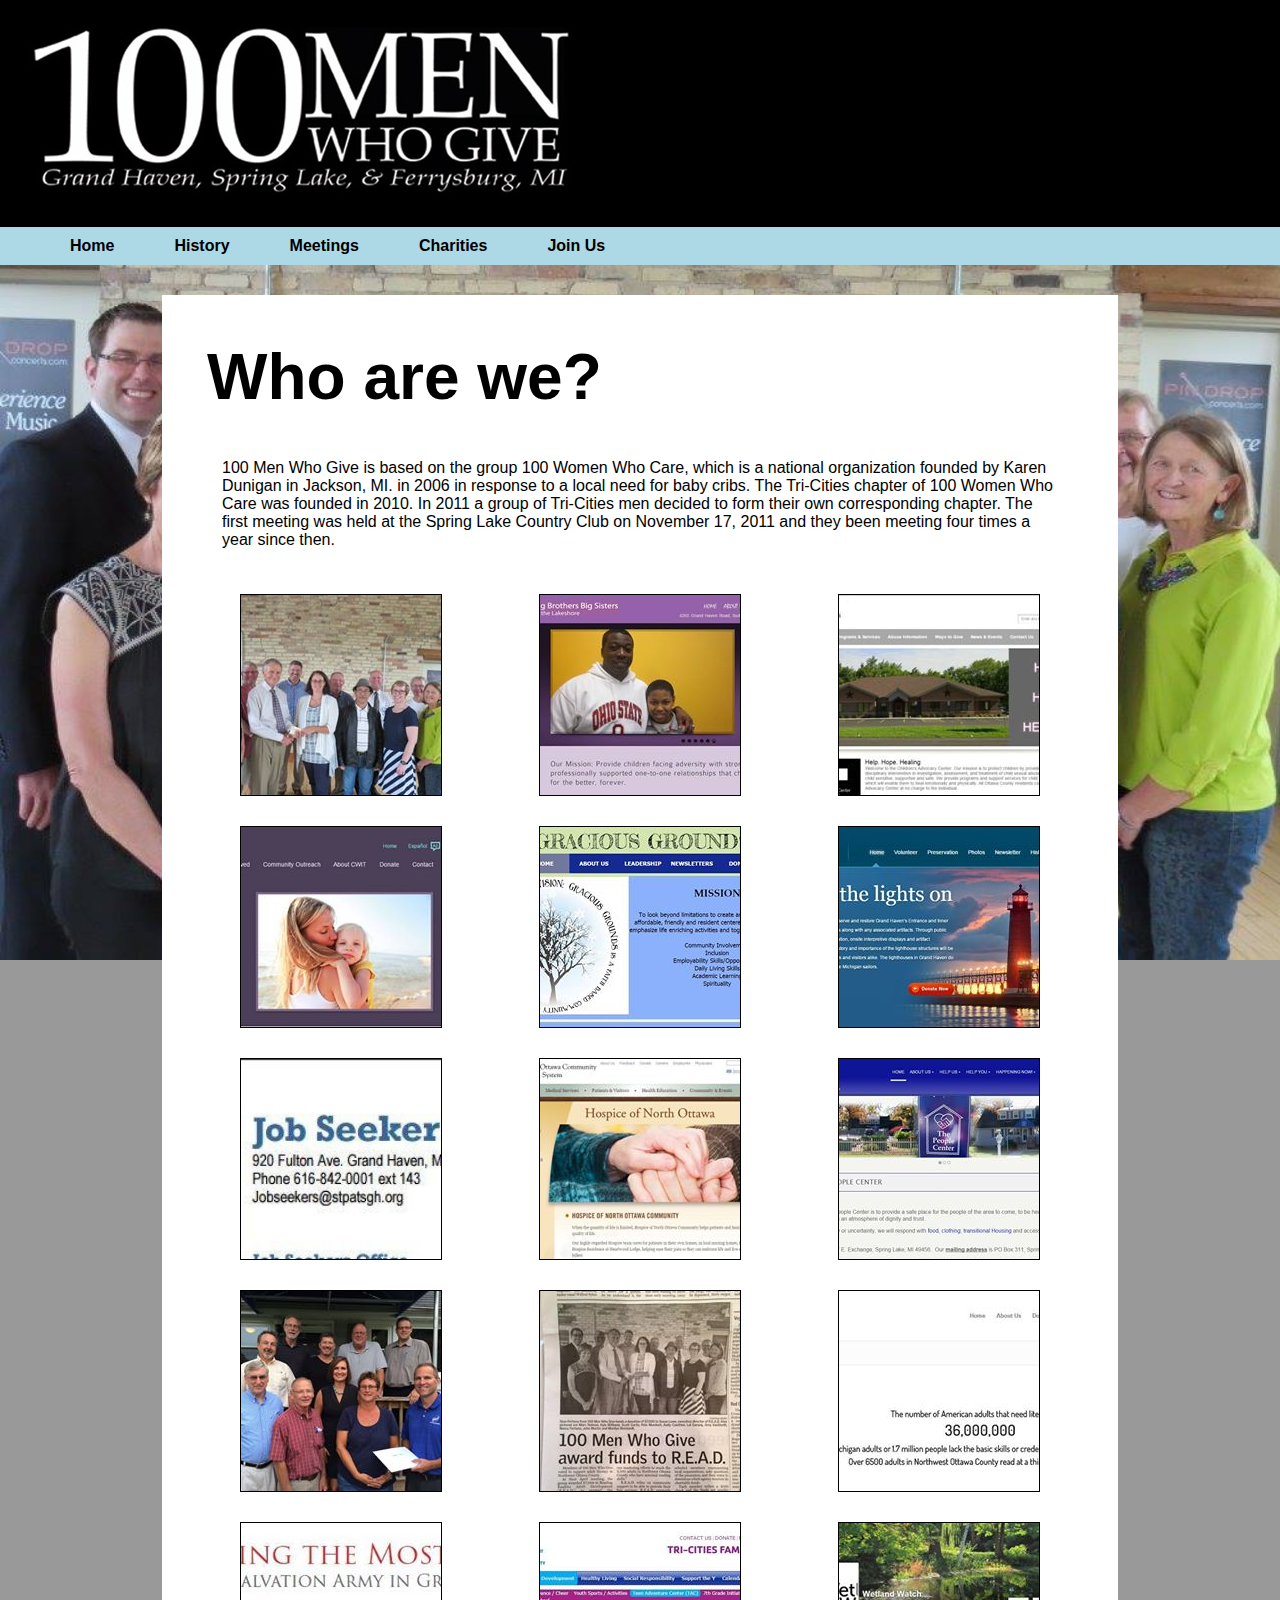
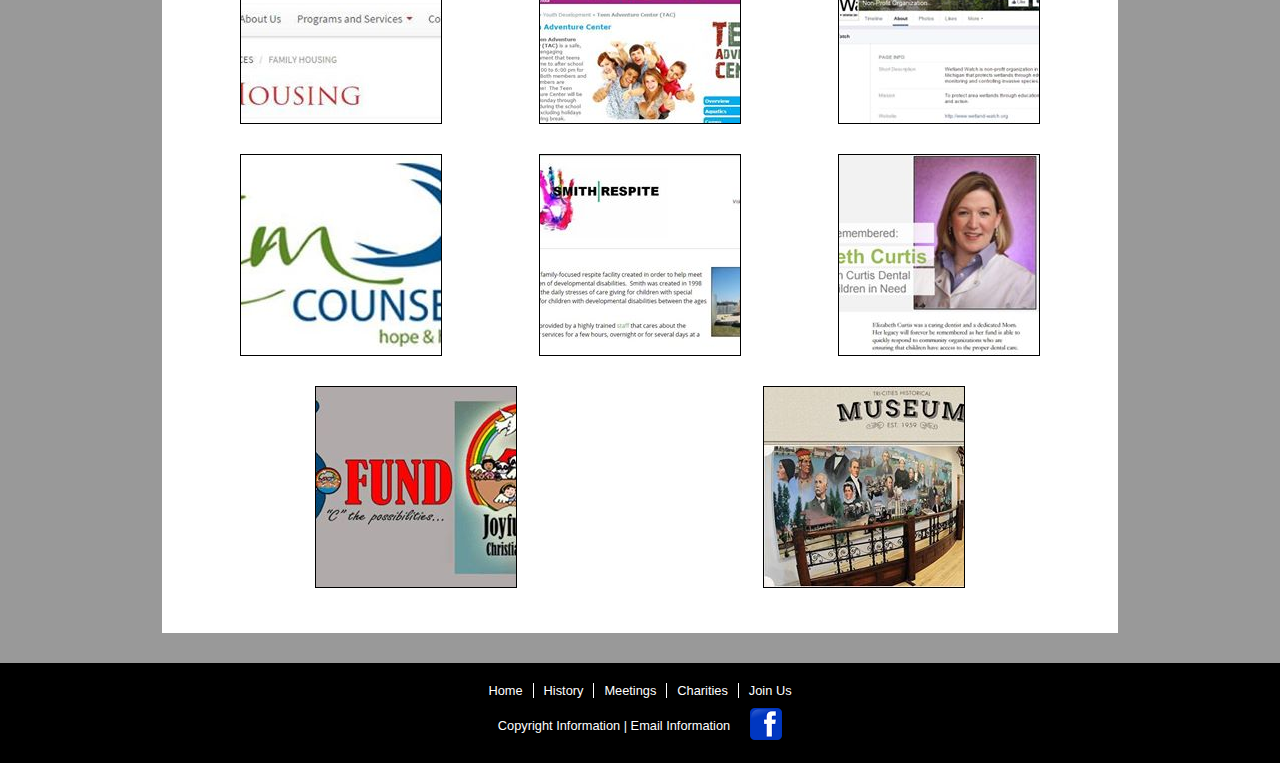
<file: index.html>
<!DOCTYPE html>

<html lang="en">
    <head>
        <title>100 Men Who Give | Home</title>
        <link rel="stylesheet" type="text/css" href="css/main.css" />
        <link rel="stylesheet" media="screen and (min-width:750px)" type="text/css" href="css/desktopNav.css" />
        <link rel="stylesheet" media="screen and (max-width:749px)" type="text/css" href="css/mobalNav.css" />
        <meta name = "viewport" content = "width=device-width, initial-scale=1.0, minimum-scale=1.0" />
        <meta charset="utf-8" />
        <style type="text/css">
            body
            {
                background-image:url(images/gallery/image1.jpg);
                background-repeat:no-repeat;
                background-size:cover;
                background-attachment:fixed;
            }
            section h1
            {
                max-width:960px;
            }
            section p
            {
                max-width:960px;
            }
            section img
            {
                margin:0px;
                height:100%;
                width:100%;
            }
            section img:last-of-type
            {
                display:none;
            }
            section div
            {
                width:100%;
                display:flex;
                flex-wrap:wrap;
                justify-content:space-around;
                max-width:1000px;
            }
            section div div
            {
                border:1px solid #000000;
                width:200px;
                height:200px;
                overflow:hidden;
                margin:15px;
                cursor:pointer;
            }
            section div div:focus img:last-of-type
            {
                display:block;
                position:fixed;
                width:90vw;
                top:30px;
                left:5vw;
                height:auto;
                max-height:85vh;
                border:1px solid #000000;
            }
        </style>
    </head>
    
    <body>
        <header>
            <img alt="100 Men Who Give" src="images/logo.jpg" />
        </header>
        
        <nav tabindex="1">
            <div id="hamburg">
                <div></div>
                <div></div>
                <div></div>
            </div>
            
            <ul>
                <li><a href="index.html">Home</a></li>
                <li><a href="history.html">History</a></li>
                <li><a href="meetings.html">Meetings</a></li>
                <li><a href="charities.html">Charities</a></li>
                <li><a href="join.php">Join&nbsp;Us</a></li>
            </ul>
        </nav>
        
        <main>
            <section>
                <h1>Who are we?</h1>
                <p>
                    100 Men Who Give is based on the group 100 Women Who Care, which is a national organization founded by Karen Dunigan in Jackson, MI. in 2006 in response to a local need for baby cribs.  The Tri-Cities chapter of 100 Women Who Care was founded in 2010.  In 2011 a group of Tri-Cities men decided to form their own corresponding chapter.  The first meeting was held at the Spring Lake Country Club on November 17, 2011 and they been meeting four times a year since then. 
                </p>

                <div>
                    <div tabindex="2">
                        <img src="images/image1.jpg" alt="Recipient" />
                        <img src="images/gallery/image1.jpg" alt="Us" />
                    </div>
                    <div tabindex="3">
                        <img src="images/image2.jpg" alt="Recipient" />
                        <img src="images/gallery/image2.jpg" alt="Big Brothers and Big Sisters" />
                    </div>
                    <div tabindex="4">
                        <img src="images/image3.jpg" alt="Recipient" />
                        <img src="images/gallery/image3.jpg" alt="Us" />
                    </div>
                    <div tabindex="5">
                        <img src="images/image4.jpg" alt="Recipient" />
                        <img src="images/gallery/image4.jpg" alt="Us" />
                    </div>
                    <div tabindex="6">
                        <img src="images/image5.jpg" alt="Recipient" />
                        <img src="images/gallery/image5.jpg" alt="Us" />
                    </div>
                    <div tabindex="7">
                        <img src="images/image6.jpg" alt="Recipient" />
                        <img src="images/gallery/image6.jpg" alt="Us" />
                    </div>
                    <div tabindex="8">
                        <img src="images/image7.jpg" alt="Recipient" />
                        <img src="images/gallery/image7.jpg" alt="Us" />
                    </div>
                    <div tabindex="9">
                        <img src="images/image8.jpg" alt="Recipient" />
                        <img src="images/gallery/image8.jpg" alt="Us" />
                    </div>
                    <div tabindex="10">
                        <img src="images/image9.jpg" alt="Recipient" />
                        <img src="images/gallery/image9.jpg" alt="Us" />
                    </div>
                    <div tabindex="11">
                        <img src="images/image10.jpg" alt="Recipient" />
                        <img src="images/gallery/image10.jpg" alt="Us" />
                    </div>
                    <div tabindex="12">
                        <img src="images/image11.jpg" alt="Recipient" />
                        <img src="images/gallery/image11.jpg" alt="Us" />
                    </div>
                    <div tabindex="13">
                        <img src="images/image12.jpg" alt="Recipient" />
                        <img src="images/gallery/image12.jpg" alt="Us" />
                    </div>
                    <div tabindex="14">
                        <img src="images/image13.jpg" alt="Recipient" />
                        <img src="images/gallery/image13.jpg" alt="Us" />
                    </div>
                    <div tabindex="15">
                        <img src="images/image14.jpg" alt="Recipient" />
                        <img src="images/gallery/image14.jpg" alt="Us" />
                    </div>
                    <div tabindex="16">
                        <img src="images/image15.jpg" alt="Recipient" />
                        <img src="images/gallery/image15.jpg" alt="Us" />
                    </div>
                    <div tabindex="17">
                        <img src="images/image16.jpg" alt="Recipient" />
                        <img src="images/gallery/image16.jpg" alt="Us" />
                    </div>
                    <div tabindex="18">
                        <img src="images/image17.jpg" alt="Recipient" />
                        <img src="images/gallery/image17.jpg" alt="Us" />
                    </div>
                    <div tabindex="19">
                        <img src="images/image18.jpg" alt="Recipient" />
                        <img src="images/gallery/image18.jpg" alt="Us" />
                    </div>
                    <div tabindex="20">
                        <img src="images/image19.jpg" alt="Recipient" />
                        <img src="images/gallery/image19.jpg" alt="Us" />
                    </div>
                    <div tabindex="21">
                        <img src="images/image20.jpg" alt="Recipient" />
                        <img src="images/gallery/image20.jpg" alt="Us" />
                    </div>
                </div>
            </section>
        </main>
        
        <footer>
            <ul>
                <li><a href="index.html">Home</a></li>
                <li><a href="history.html">History</a></li>
                <li><a href="meetings.html">Meetings</a></li>
                <li><a href="charities.html">Charities</a></li>
                <li><a href="join.php">Join&nbsp;Us</a></li>
            </ul>
            <ul>
                <li>Copyright Information | Email Information</li>
                <li><a href="https://www.facebook.com/100MenTriCities/"><img src="images/facebook_icon.png" alt="Facebook" /></a></li>
            </ul>
        </footer>
        <script src="javascript/main.js"></script>
    </body>
</html>
</file>
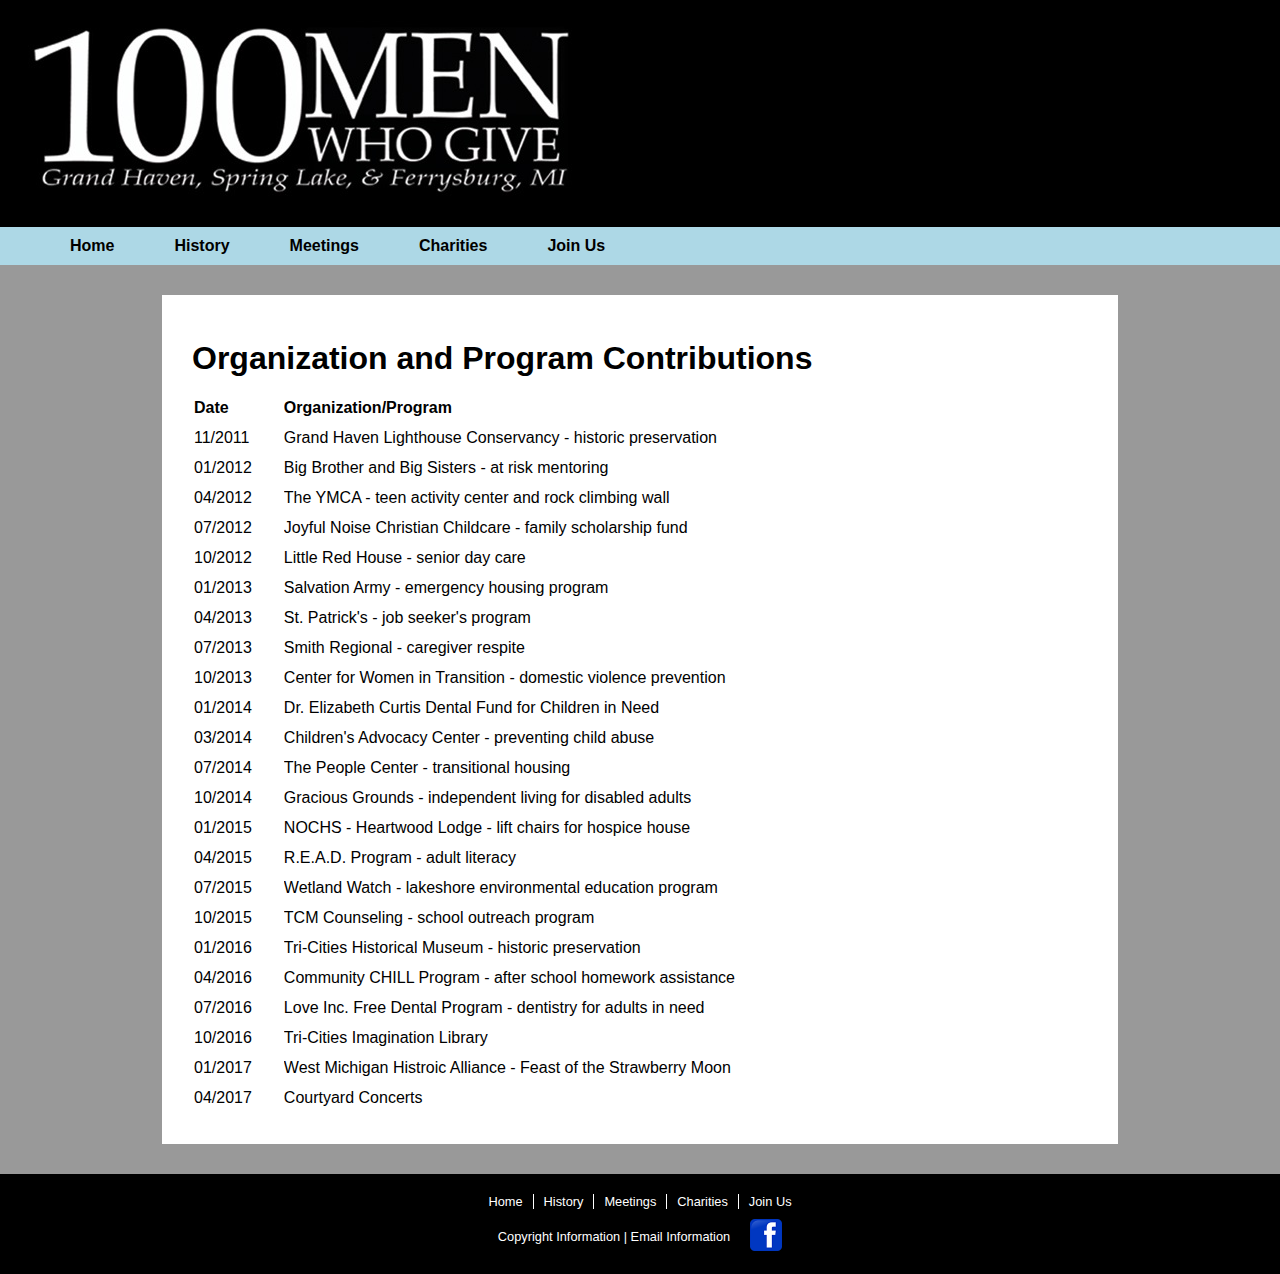
<file: charities.html>
<!DOCTYPE html>

<html lang="en">
    <head>
        <title>100 Men Who Give | Home</title>
        <link rel="stylesheet" type="text/css" href="css/main.css" />
        <link rel="stylesheet" media="screen and (min-width:750px)" type="text/css" href="css/desktopNav.css" />
        <link rel="stylesheet" media="screen and (max-width:749px)" type="text/css" href="css/mobalNav.css" />
        <meta name = "viewport" content = "width=device-width, initial-scale=1.0, minimum-scale=1.0" />
        <meta charset="utf-8" />
        <style type="text/css">
            section
            {
                display:block;
            }
            section h1
            {
                font-size:2em;
                padding-left:0px;
            }
            th, td
            {
                text-align:left;
                padding:5px;
                padding-right:30px;
                padding-left:0px;
                vertical-align:text-top;
            }
        </style>
    </head>
    
    <body>
        <header>
            <img alt="100 Men Who Give" src="images/logo.jpg" />
        </header>
        
        <nav tabindex="1">
            <div id="hamburg">
                <div></div>
                <div></div>
                <div></div>
            </div>
            
            <ul>
                <li><a href="index.html">Home</a></li>
                <li><a href="history.html">History</a></li>
                <li><a href="meetings.html">Meetings</a></li>
                <li><a href="charities.html">Charities</a></li>
                <li><a href="join.php">Join&nbsp;Us</a></li>
            </ul>
        </nav>
        
        <main>
            <section>
                <h1>Organization and Program Contributions</h1>
                <table>
                    <tr>
                        <th>Date</th>
                        <th>Organization/Program</th>
                    </tr>
                    <tr>
                        <td>11/2011</td>
                        <td><a>Grand Haven Lighthouse Conservancy</a> - historic preservation</td>
                    </tr>
                    <tr>
                        <td>01/2012</td>
                        <td><a>Big Brother and Big Sisters</a> - at risk mentoring</td>
                    </tr>
                    <tr>
                        <td>04/2012</td>
                        <td><a>The YMCA</a> - teen activity center and rock climbing wall</td>
                    </tr>
                    <tr>
                        <td>07/2012</td>
                        <td><a>Joyful Noise Christian Childcare</a> - family scholarship fund</td>
                    </tr>
                    <tr>
                        <td>10/2012</td>
                        <td><a>Little Red House</a> - senior day care</td>
                    </tr>
                    <tr>
                        <td>01/2013</td>
                        <td><a>Salvation Army</a> - emergency housing program</td>
                    </tr>
                    <tr>
                        <td>04/2013</td>
                        <td><a>St. Patrick's</a> - job seeker's program</td>
                    </tr>
                    <tr>
                        <td>07/2013</td>
                        <td><a>Smith Regional</a> - caregiver respite</td>
                    </tr>
                    <tr>
                        <td>10/2013</td>
                        <td><a>Center for Women in Transition</a> - domestic violence prevention</td>
                    </tr>
                    <tr>
                        <td>01/2014</td>
                        <td>Dr. Elizabeth Curtis Dental Fund for Children in Need</td>
                    </tr>
                    <tr>
                        <td>03/2014</td>
                        <td><a>Children's Advocacy Center</a> - preventing child abuse</td>
                    </tr>
                    <tr>
                        <td>07/2014</td>
                        <td><a>The People Center</a> - transitional housing</td>
                    </tr>
                    <tr>
                        <td>10/2014</td>
                        <td><a>Gracious Grounds</a> - independent living for disabled adults</td>
                    </tr>
                    <tr>
                        <td>01/2015</td>
                        <td><a>NOCHS - Heartwood Lodge</a> - lift chairs for hospice house</td>
                    </tr>
                    <tr>
                        <td>04/2015</td>
                        <td><a>R.E.A.D. Program</a> - adult literacy</td>
                    </tr>
                    <tr>
                        <td>07/2015</td>
                        <td><a>Wetland Watch</a> - lakeshore environmental education program</td>
                    </tr>
                    <tr>
                        <td>10/2015</td>
                        <td><a>TCM Counseling</a> - school outreach program</td>
                    </tr>
                    <tr>
                        <td>01/2016</td>
                        <td><a>Tri-Cities Historical Museum</a> - historic preservation</td>
                    </tr>
                    <tr>
                        <td>04/2016</td>
                        <td><a>Community CHILL Program</a> - after school homework assistance</td>
                    </tr>
                    <tr>
                        <td>07/2016</td>
                        <td><a>Love Inc. Free Dental Program</a> - dentistry for adults in need</td>
                    </tr>
                    <tr>
                        <td>10/2016</td>
                        <td><a>Tri-Cities Imagination Library</a></td>
                    </tr>
                    <tr>
                        <td>01/2017</td>
                        <td><a>West Michigan Histroic Alliance</a> - Feast of the Strawberry Moon</td>
                    </tr>
                    <tr>
                        <td>04/2017</td>
                        <td>Courtyard Concerts</td>
                    </tr>
                </table>
            </section>
        </main>
        
        <footer>
            <ul>
                <li><a href="index.html">Home</a></li>
                <li><a href="history.html">History</a></li>
                <li><a href="meetings.html">Meetings</a></li>
                <li><a href="charities.html">Charities</a></li>
                <li><a href="join.php">Join&nbsp;Us</a></li>
            </ul>
            <ul>
                <li>Copyright Information | Email Information</li>
                <li><a href="https://www.facebook.com/100MenTriCities/"><img src="images/facebook_icon.png" alt="Facebook" /></a></li>
            </ul>
        </footer>
        <script src="javascript/main.js"></script>
    </body>
</html>
</file>
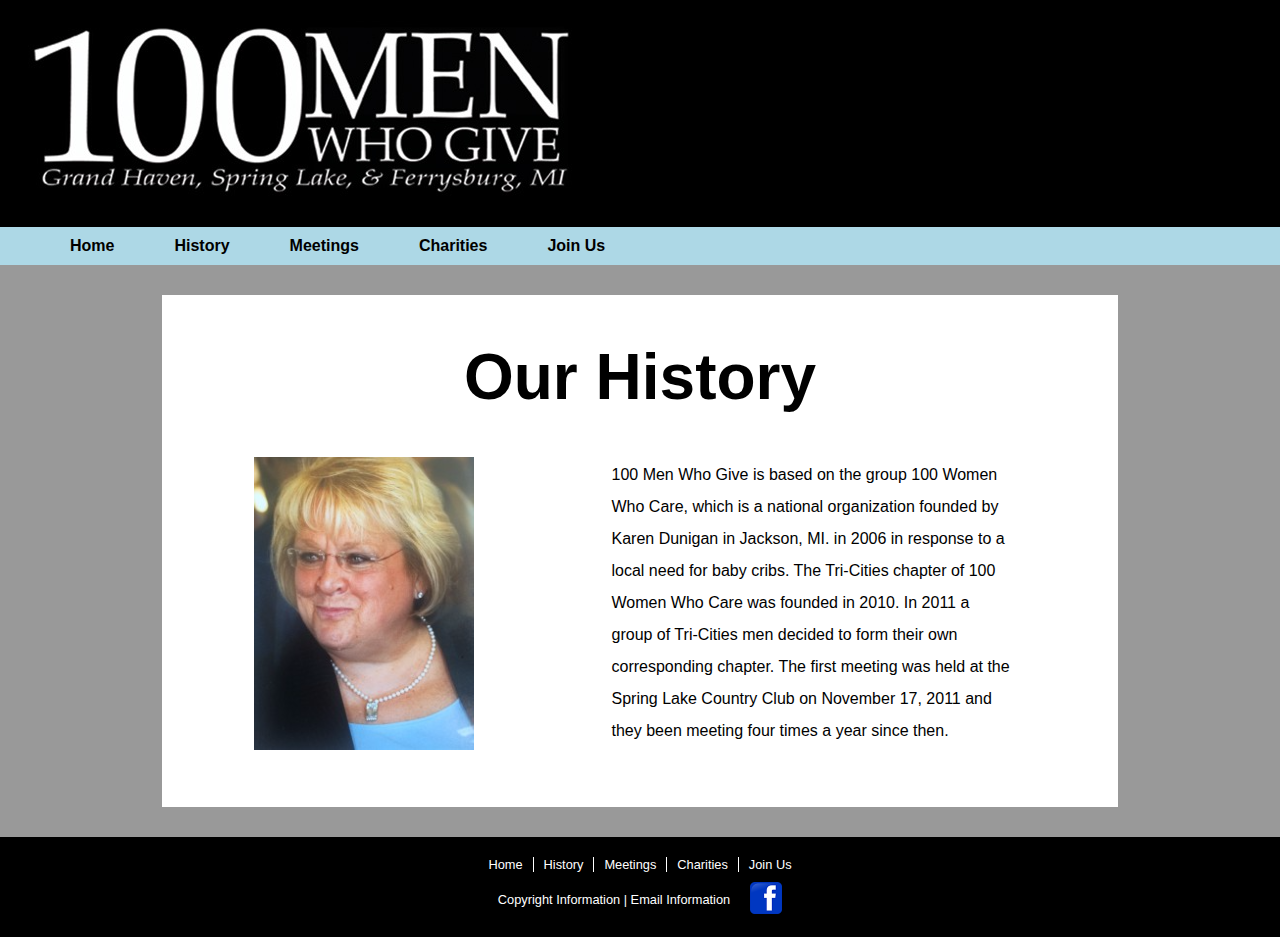
<file: history.html>
<!DOCTYPE html>

<html lang="en">
    <head>
        <title>100 Men Who Give | Home</title>
        <link rel="stylesheet" type="text/css" href="css/main.css" />
        <link rel="stylesheet" media="screen and (min-width:750px)" type="text/css" href="css/desktopNav.css" />
        <link rel="stylesheet" media="screen and (max-width:749px)" type="text/css" href="css/mobalNav.css" />
        <meta name = "viewport" content = "width=device-width, initial-scale=1.0, minimum-scale=1.0" />
        <meta charset="utf-8" />
        <style>
            section h1
            {
                text-align:center;
            }
            section p, section img
            {
                align-self:center;
            }
            section p
            {
                max-width:400px;
                line-height:32px;
            }
        </style>
    </head>
    
    <body>
        <header>
            <img alt="100 Men Who Give" src="images/logo.jpg" />
        </header>
        
        <nav tabindex="1">
            <div id="hamburg">
                <div></div>
                <div></div>
                <div></div>
            </div>
            
            <ul>
                <li><a href="index.html">Home</a></li>
                <li><a href="history.html">History</a></li>
                <li><a href="meetings.html">Meetings</a></li>
                <li><a href="charities.html">Charities</a></li>
                <li><a href="join.php">Join&nbsp;Us</a></li>
            </ul>
        </nav>
        
        <main>
            <section>
                <h1>Our History</h1>

                <img src="images/karen.png" alt="Karen Dunigan" />

                <!--p>Karen Dunigan always found it interesting that one of her greatest ideas was born from something as simple and basic as baby cribs. It was during lunch one day with executive leadership from the Center for Family Health, where other fundraising matters were being discussed, that the Center's CEO mentioned a need she learned about at a staff meeting earlier that morning regarding new mothers and portable cribs. Karen's ears perked and she told the CEO that would be something she would like to know more about and another lunch was scheduled to specifically discuss the need.</p> 

                <p>During the follow up lunch, details were shared on how new mothers were bringing their babies home and placing the sleeping infants in boxes, dresser drawers or on their own beds because they could not afford a proper crib. Some of these babies didn't survive the night. Karen was presented with a list of how many cribs were needed, the cost of mattresses, blankets and beds. In all, a total of $10,000 was needed.</p>

                <p>As Karen began thinking about Center for Family Health's need, she knew there had to be a way to quickly and easily meet the financial request that was presented. With all of her involvement in the community, Karen knew she could call ten people and ask them to write $1,000 checks, but she also figured she knew 100 women who would each give $100. She began making phone calls and scheduled a meeting. At that first meeting, in one hour, a group of Karen's friends heard the story and each wrote checks to the Center for Family Health, resulting in a $12,800 donation, more than requested, to supply new mothers with the simplest need: a crib.</p>

                <p>Karen recognized that she was on to something special and that it too was in its own infancy and needed to be nurtured to grow. She founded the first 100+ Women Who Care and scheduled quarterly meetings. The rules were simple, any member could present a need in the community, the need had to be immediate and the money had to remain local. The idea was that a worthy cause benefits many in the community.</p>

                <p>Karen's legacy lives on through the expansion of 100+ Chapters throughout the world. There are now more than 350 chapters either fully operational or under development and they include women, men, people and kids chapters. Karen saw people for their strengths and realized that when 100 or more people come together in a room, each person becomes a powerful force for doing good work while lifting up your community. We are each strong in our own right, but together we are stronger. Karen knew this, applauded it and was so very proud of 100+ Women Who Care.</p-->
                <p>100 Men Who Give is based on the group 100 Women Who Care, which is a national organization founded by Karen Dunigan in Jackson, MI. in 2006 in response to a local need for baby cribs.  The Tri-Cities chapter of 100 Women Who Care was founded in 2010.  In 2011 a group of Tri-Cities men decided to form their own corresponding chapter.  The first meeting was held at the Spring Lake Country Club on November 17, 2011 and they been meeting four times a year since then.</p>
            </section>
        </main>
        
        <footer>
            <ul>
                <li><a href="index.html">Home</a></li>
                <li><a href="history.html">History</a></li>
                <li><a href="meetings.html">Meetings</a></li>
                <li><a href="charities.html">Charities</a></li>
                <li><a href="join.php">Join&nbsp;Us</a></li>
            </ul>
            <ul>
                <li>Copyright Information | Email Information</li>
                <li><a href="https://www.facebook.com/100MenTriCities/"><img src="images/facebook_icon.png" alt="Facebook" /></a></li>
            </ul>
        </footer>
        <script src="javascript/main.js"></script>
    </body>
</html>
</file>
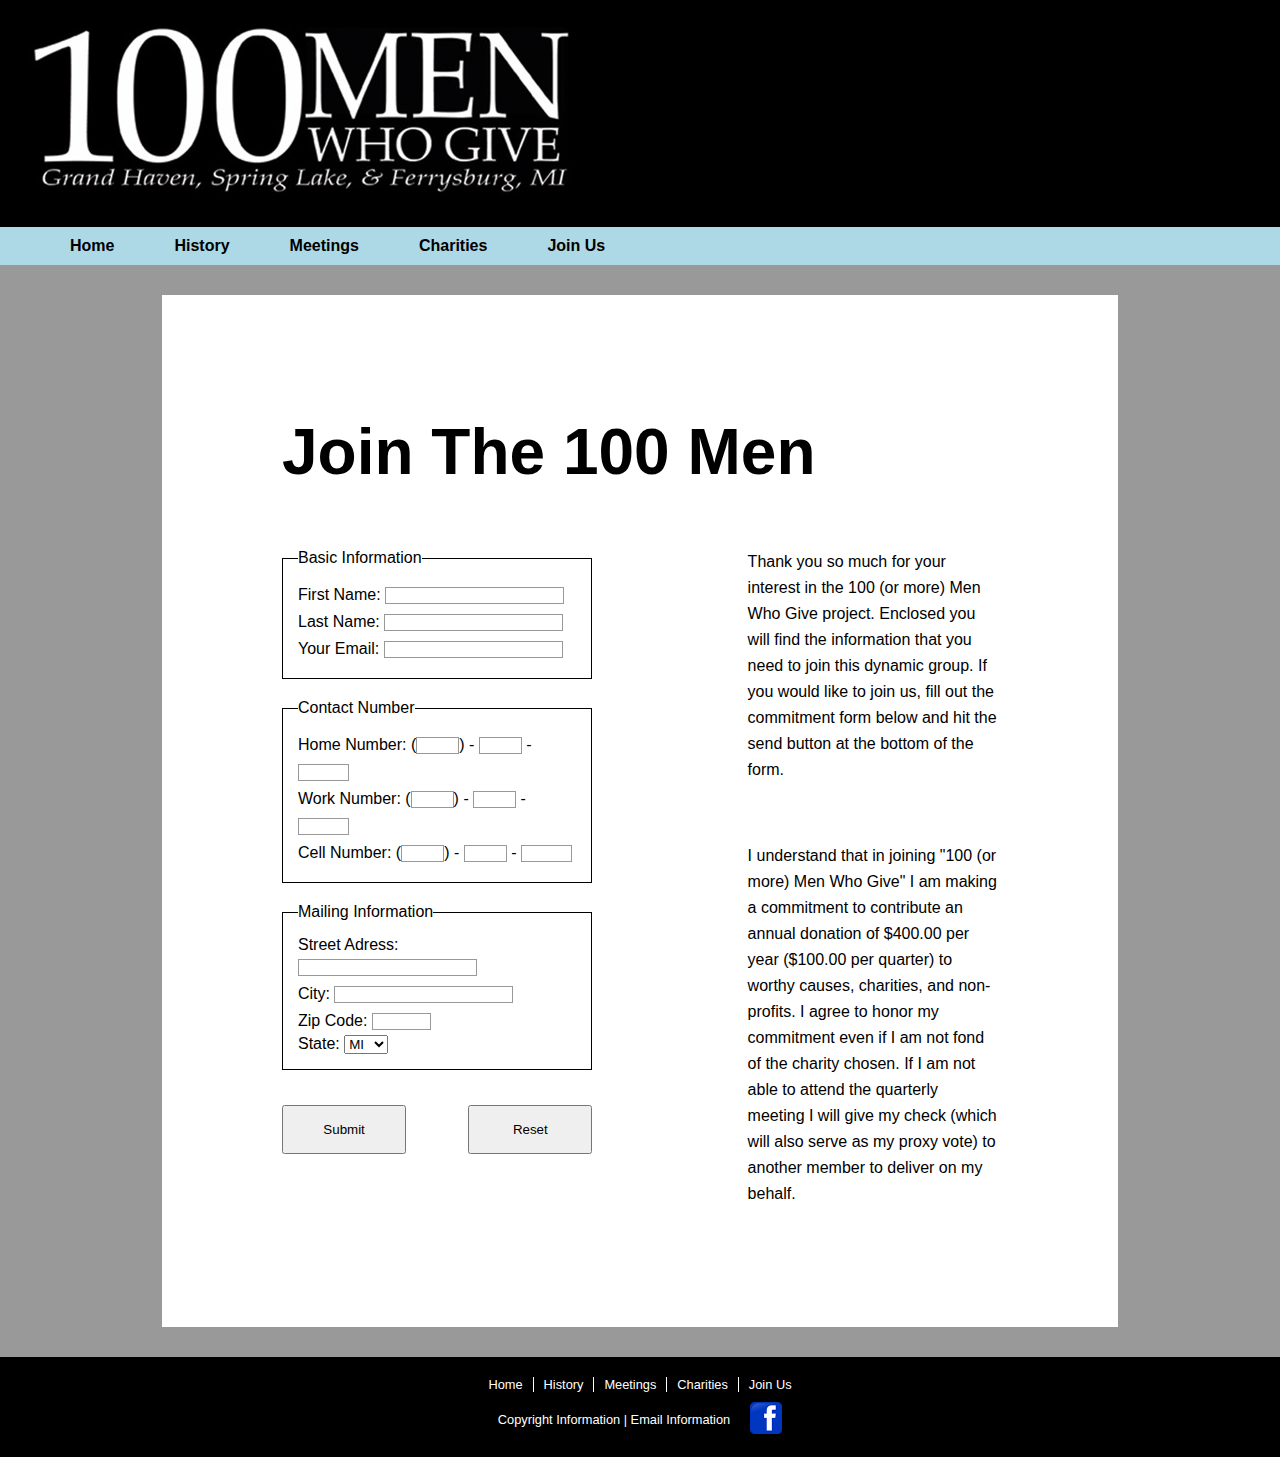
<file: join.html>
<!DOCTYPE html>

<html lang="en+">
    <head>
        <title>100 Men Who Give | Join</title>
        <link rel="stylesheet" type="text/css" href="css/main.css" />
        <link rel="stylesheet" media="screen and (min-width:750px)" type="text/css" href="css/desktopNav.css" />
        <link rel="stylesheet" media="screen and (max-width:749px)" type="text/css" href="css/mobalNav.css" />
        <meta name = "viewport" content = "width=device-width, initial-scale=1.0, minimum-scale=1.0" />
        <meta charset="utf-8" />
        <style>
            section section
            {
                background-color:#ffffff;
                background-color:rgba(255, 255, 255, 0.8);
                margin:30px;
                width:80vw;
                justify-content:space-between;
            }
            section h1
            {
                width:100%;
                padding:30px;
                font-size:4em;
            }
            section > div
            {
                width:40%;
                align-self:flex-start;
            }
            section p
            {
                line-height:26px;
                padding:30px;
            }
            form
            {
                width:40%;
                margin:30px;
                display:flex;
                flex-wrap:wrap;
                justify-content:space-between;
                align-self:flex-start;
            }
            fieldset
            {
                padding:15px;
                width:100%;
                margin-bottom:20px;
                border:1px solid #000000;
            }
            fieldset input
            {
                border:1px solid #999999;
                margin-top:5px;
                margin-bottom:5px;
            }
            form > input
            {
                padding:15px;
                width:45%;
                margin:15px;
                margin-left:0px;
                margin-right:0px;
            }
            @media screen and (max-width:1178px)
            {
                fieldset:nth-of-type(2) span
                {
                    display:block;
                    width:100%;
                }
            }
            @media screen and (max-width:950px)
            {
                section h1
                {
                    font-size:2.2em;
                }
                section > div, form
                {
                    width:100%;
                }
            }
            @media screen and (max-width:388px)
            {
                section section
                {
                    margin:15px;
                    width:100%;
                }
                section h1, section p
                {
                    padding:15px;
                }
                form
                {
                    margin:15px;
                }
            }
        </style>
    </head>
    
    <body>
        <header>
            <img alt="100 Men Who Give" src="images/logo.jpg" />
        </header>
        
        <nav tabindex="1">
            <div id="hamburg">
                <div></div>
                <div></div>
                <div></div>
            </div>
            
            <ul>
                <li><a href="index.html">Home</a></li>
                <li><a href="history.html">History</a></li>
                <li><a href="meetings.html">Meetings</a></li>
                <li><a href="charities.html">Charities</a></li>
                <li><a href="join.html">Join&nbsp;Us</a></li>
            </ul>
        </nav>
        
        <main>
            <section id="center">
                <section>
                    <h1>Join The 100 Men</h1>
                    
                    <form method="post" action="php/mail.php">
                        <fieldset>
                            <legend>Basic Information</legend>
                            <div>
                                <span>First Name: </span>
                                <input type="text" name="fname" />
                            </div>
                            <div>
                                <span>Last Name: </span>
                                <input type="text" name="lname" />
                            </div>
                            <div>
                                <span>Your Email: </span>
                                <input type="text" name="email" />
                            </div>
                        </fieldset>
                        <fieldset>
                            <legend>Contact Number</legend>
                            <div>
                                <span>Home Number: </span>
                                (<input type="text" name="hphone1" maxlength="3" size="3" />) -
                                <input type="text" name="hphone2" maxlength="3" size="3" /> -
                                <input type="text" name="hphone3" maxlength="4" size="4" /><br />
                                <span>Work Number: </span>
                                (<input type="text" name="wphone1" maxlength="3" size="3" />) -
                                <input type="text" name="wphone2" maxlength="3" size="3" /> -
                                <input type="text" name="wphone3" maxlength="4" size="4" /><br />
                                <span>Cell Number: </span>
                                (<input type="text" name="cphone1" maxlength="3" size="3" />) -
                                <input type="text" name="cphone2" maxlength="3" size="3" /> -
                                <input type="text" name="cphone3" maxlength="4" size="4" />
                            </div>
                        </fieldset>
                        <fieldset>
                            <legend>Mailing Information</legend>
                            <div>
                                <span>Street Adress: </span>
                                <input type="text" name="address" />
                            </div>
                            <div>
                                <span>City: </span>
                                <input type="text" name="city" />
                            </div>
                            <div>
                                <span>Zip Code: </span>
                                <input type="text" name="zip" maxlength="5" size="5" />
                            </div>
                            <div>
                                <span>State: </span>
                                <select name = "state">
                                    <option value="al">AL</option>
                                    <option value="ak">AK</option>
                                    <option value="az">AZ</option>
                                    <option value="ar">AR</option>
                                    <option value="ca">CA</option>
                                    <option value="co">CO</option>
                                    <option value="ct">CT</option>
                                    <option value="de">DE</option>
                                    <option value="fl">FL</option>
                                    <option value="ga">GA</option>
                                    <option value="hi">HI</option>
                                    <option value="id">ID</option>
                                    <option value="il">IL</option>
                                    <option value="in">IN</option>
                                    <option value="ia">IA</option>
                                    <option value="ks">KS</option>
                                    <option value="ky">KY</option>
                                    <option value="la">LA</option>
                                    <option value="me">ME</option>
                                    <option value="md">MD</option>
                                    <option value="ma">MA</option>
                                    <option value="mi" selected>MI</option>
                                    <option value="mn">MN</option>
                                    <option value="ms">MS</option>
                                    <option value="mo">MO</option>
                                    <option value="mt">MT</option>
                                    <option value="ne">NE</option>
                                    <option value="nv">NV</option>
                                    <option value="nh">NH</option>
                                    <option value="nj">NJ</option>
                                    <option value="nm">NM</option>
                                    <option value="ny">NY</option>
                                    <option value="nc">NC</option>
                                    <option value="nd">ND</option>
                                    <option value="oh">OH</option>
                                    <option value="ok">OK</option>
                                    <option value="or">OR</option>
                                    <option value="pa">PA</option>
                                    <option value="ri">RI</option>
                                    <option value="sc">SC</option>
                                    <option value="sd">SD</option>
                                    <option value="tn">TN</option>
                                    <option value="tx">TX</option>
                                    <option value="ut">UT</option>
                                    <option value="vt">VT</option>
                                    <option value="va">VA</option>
                                    <option value="wa">WA</option>
                                    <option value="wv">WV</option>
                                    <option value="wi">WI</option>
                                    <option value="wy">WY</option>
                                </select>
                            </div>
                        </fieldset>
                        <input type="submit" value="Submit" />
                        <input type="reset" value="Reset" />
                    </form>
                    
                    <div>
                        <p>Thank you so much for your interest in the 100 (or more) Men Who Give project. Enclosed you will find the information that you need to join this dynamic group. If you would like to join us, fill out the commitment form below and hit the send button at the bottom of the form.</p>

                        <p>I understand that in joining "100 (or more) Men Who Give" I am making a commitment to contribute an annual donation of $400.00 per year ($100.00 per quarter) to worthy causes, charities, and non-profits. I agree to honor my commitment even if I am not fond of the charity chosen. If I am not able to attend the quarterly meeting I will give my check (which will also serve as my proxy vote) to another member to deliver on my behalf.</p>
                    </div>
                </section>
            </section>
        </main>
        
        <footer>
            <ul>
                <li>Home</li>
                <li>History</li>
                <li>Meetings</li>
                <li>Charities</li>
                <li>Join Us</li>
            </ul>
            <ul>
                <li>Copyright Information | Email Information</li>
                <li><img src="images/facebook_icon.png" alt="Facebook" /></li>
            </ul>
        </footer>
        <script src="javascript/main.js"></script>
    </body>
</html>
</file>
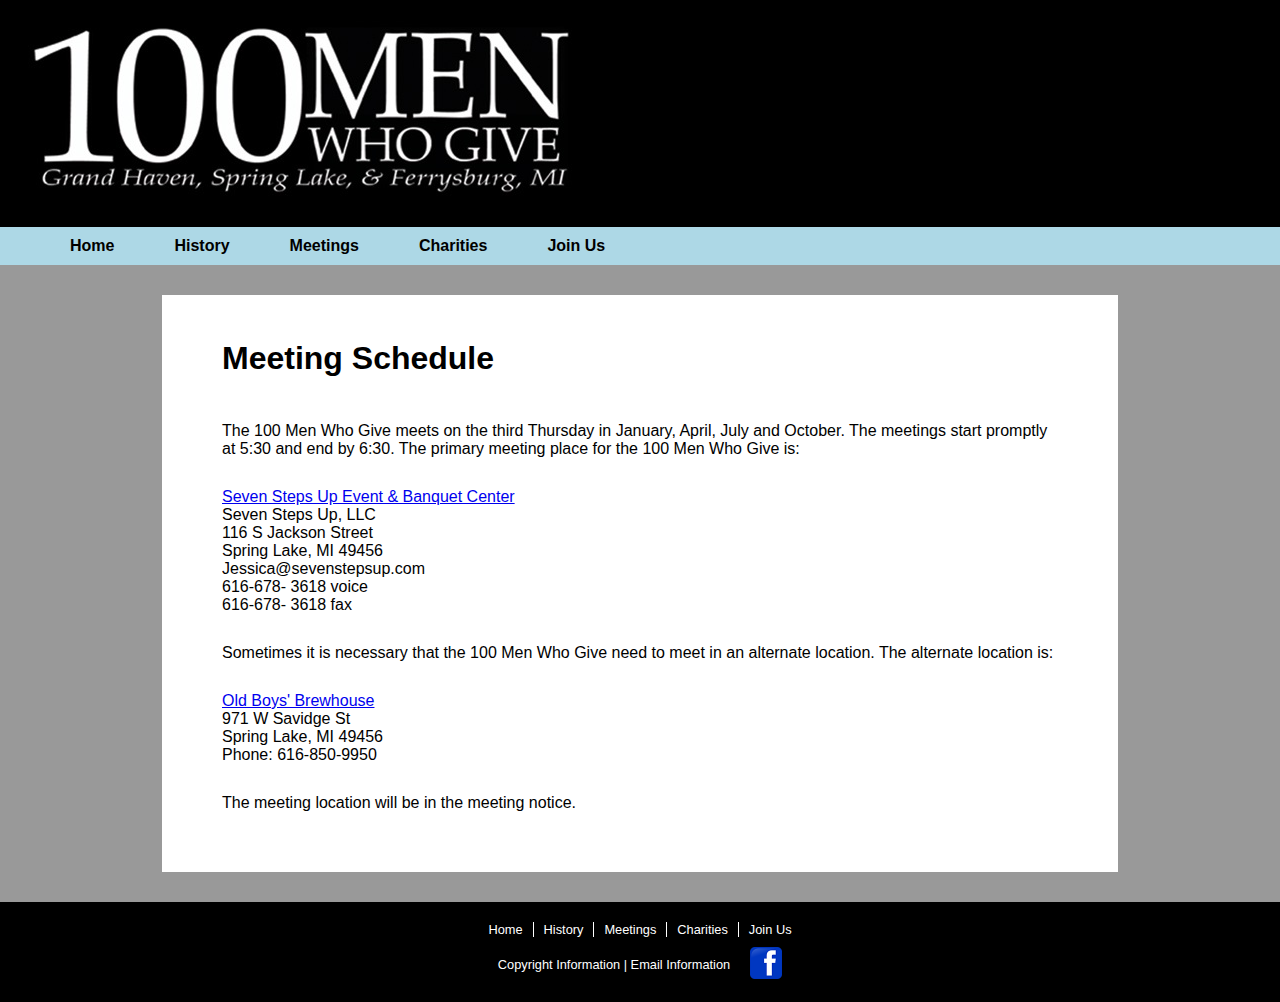
<file: meetings.html>
<!DOCTYPE html>

<html lang="en">
    <head>
        <title>100 Men Who Give | Home</title>
        <link rel="stylesheet" type="text/css" href="css/main.css" />
        <link rel="stylesheet" media="screen and (min-width:750px)" type="text/css" href="css/desktopNav.css" />
        <link rel="stylesheet" media="screen and (max-width:749px)" type="text/css" href="css/mobalNav.css" />
        <meta name = "viewport" content = "width=device-width, initial-scale=1.0, minimum-scale=1.0" />
        <meta charset="utf-8" />
        <style>
            section
            {
                display:block;
            }
            section h1
            {
                font-size:2em;
                padding:15px;
                padding-left:30px;
                padding-right:30px;
            }
            @media screen and (max-width:749px)
            {
                section h1
                {
                    padding-left:15px;
                    padding-right:15px;
                    font-size:1.8em;
                }
            }
        </style>
    </head>
    
    <body>
        <header>
            <img alt="100 Men Who Give" src="images/logo.jpg" />
        </header>
        
        <nav tabindex="1">
            <div id="hamburg">
                <div></div>
                <div></div>
                <div></div>
            </div>
            
            <ul>
                <li><a href="index.html">Home</a></li>
                <li><a href="history.html">History</a></li>
                <li><a href="meetings.html">Meetings</a></li>
                <li><a href="charities.html">Charities</a></li>
                <li><a href="join.php">Join&nbsp;Us</a></li>
            </ul>
        </nav>
        
        <main>
            <section>
                <h1>Meeting Schedule</h1>

                <p>The 100 Men Who Give meets on the third Thursday in January, April, July and October. The meetings start promptly at 5:30 and end by 6:30. The primary meeting place for the 100 Men Who Give is:</p>

                <ul>
                    <li><a href="https://www.sevenstepsup.com">Seven Steps Up Event & Banquet Center</a></li>
                    <li>Seven Steps Up, LLC</li>
                    <li>116 S Jackson Street</li>
                    <li>Spring Lake, MI 49456</li>
                    <li>Jessica@sevenstepsup.com</li>
                    <li>616-678- 3618 voice</li>
                    <li>616-678- 3618 fax</li>
                </ul>

                <p>Sometimes it is necessary that the 100 Men Who Give need to meet in an alternate location. The alternate location is:</p>

                <ul>
                    <li><a href="http://oldboysbrewhouse.com">Old Boys' Brewhouse</a></li>
                    <li>971 W Savidge St</li>
                    <li>Spring Lake, MI 49456</li>
                    <li>Phone: 616-850-9950</li>
                </ul>

                <p>The meeting location will be in the meeting notice.</p>
            </section>
        </main>
        
        <footer>
            <ul>
                <li><a href="index.html">Home</a></li>
                <li><a href="history.html">History</a></li>
                <li><a href="meetings.html">Meetings</a></li>
                <li><a href="charities.html">Charities</a></li>
                <li><a href="join.php">Join&nbsp;Us</a></li>
            </ul>
            <ul>
                <li>Copyright Information | Email Information</li>
                <li><a href="https://www.facebook.com/100MenTriCities/"><img src="images/facebook_icon.png" alt="Facebook" /></a></li>
            </ul>
        </footer>
        <script src="javascript/main.js"></script>
    </body>
</html>
</file>
<file: css/main.css>
/*General Setup*/
*
{
    padding:0px;
    margin:0px;
    overflow-x:hidden;
}
body
{
    font-size:1em;
    font-family:verdana, sans-serif;
    background-color:#999999;
}
/*Header Setup*/
header
{
    width:100%;
    background-color:#000000;
    padding:20px;
}
header img
{
    height:183px;
    width:557px;
}
/*Main Content*/
main
{
    min-height:calc(100vh - 350px);
    display:flex;
    flex-wrap:wrap;
}
section
{
    display:flex;
    flex-wrap:wrap;
    justify-content:space-around;
    align-self:flex-start;
    width:70%;
    padding:30px;
    margin:auto;
    margin-top:30px;
    margin-bottom:30px;
    background-color:#ffffff;
}
section p
{
    padding:30px;
}
section h1
{
    width:100%;
    font-size:4em;
    padding:15px;
}
section img
{
    margin:15px;
}
section > ul
{
    padding-left:30px;
    padding-right:30px;
}
section form
{
    margin:30px;
    max-width:500px;
    display:flex;
    justify-content:space-between;
    flex-wrap:wrap;
}
section form fieldset
{
    padding:15px;
    width:100%;
}
section form > input
{
    padding:15px;
    width:40%;
    margin-top:15px;
}
/*Fooer Setup*/
footer
{
    background-color:#000000;
    color:#ffffff;
    padding-top:20px;
    display:flex;
    flex-wrap:wrap;
    justify-content:center;
    padding-bottom:20px;
    font-size:0.8em;
}
footer ul
{
    display:flex;
    list-style:none;
    justify-content:center;
    flex-wrap:wrap;
    width:100vw;
}
footer ul:first-of-type li
{
    padding-left:10px;
    padding-right:10px;
    border-right:1px solid #ffffff;
}
footer ul:first-of-type li a
{
    color:#ffffff;
    text-decoration:none;
}
footer ul:first-of-type li a:hover
{
    text-decoration:underline;
}
footer ul li:last-of-type
{
    border-right:none;
}
footer ul:last-of-type li
{
    padding-left:10px;
    padding-right:10px;
    align-self:center;
    padding-top:10px;
    text-align:center;
}
footer img
{
    height:32px;
    width:32px;
}
</file>
<file: css/desktopNav.css>
nav
{
    background-color:lightblue;
}
nav ul
{
    display:flex;
    list-style:none;
    position:relative;
    left:40px
}
nav ul li a
{
    display:block;
    padding-top:10px;
    padding-bottom:10px;
    padding-right:30px;
    padding-left:30px;
    color:#000000;
    text-decoration:none;
    font-weight:bold;
    transition:background-color 0.8s;
}
nav ul li a:hover
{
    background-color:#000000;
    color:#ffffff;
}
</file>
<file: css/mobalNav.css>
header, main, footer
{
    position:relative;
    left:0px;
    transition:left 1s;
}
header
{
    padding:0px;
    display:flex;
    justify-content: center;
}
header img
{
    width:92%;
    max-width:500px;
}
nav
{
    width:150px;
    height:70px;
    position:fixed;
    top:0px;
    left:0px;
    background:linear-gradient(to top left, transparent 49.5%, lightblue 50%);
    outline:none;
    z-index:1;
}
#hamburg
{
    height:30px;
    width:50px;
    display:flex;
    flex-wrap:wrap;
    position:relative;
    top:10px;
    left:15px;
}
#hamburg div
{
    width:100%;
    height:5px;
    background-color:#000000;
}
nav ul
{
    overflow-x:hidden;
    overflow-y:hidden;
    background-color:lightblue;
    width:0px;
    transition:width 1s;
    height:100vh;
    position:fixed;
    top:0px;
    display:flex;
    flex-wrap:wrap;
    align-content:center;
}
nav ul li a
{
    display:block;
    padding-top:15px;
    padding-bottom:15px;
    width:200px;
    padding-left:20px;
    color:#000000;
    text-decoration:none;
    font-weight:bold;
    transition:background-color 0.5s;
}
nav ul li a:hover
{
    background-color:#000000;
    color:#ffffff;
}
nav:focus ul
{
    width:200px;
}
main
{
    min-height:0px;
}
section h1
{
    font-size:2em;
    padding:10px;
}
section p
{
    padding:15px;
}
section
{
    width:100%;
    padding:0px;
    margin:0px;
}
section > ul
{
    padding-left:15px;
    padding-right:15px;
}
section form
{
    margin:15px;
}
section form fieldset span
{
    width:100%;
    display:block;
}
.slide
{
    left:200px;
}
</file>
